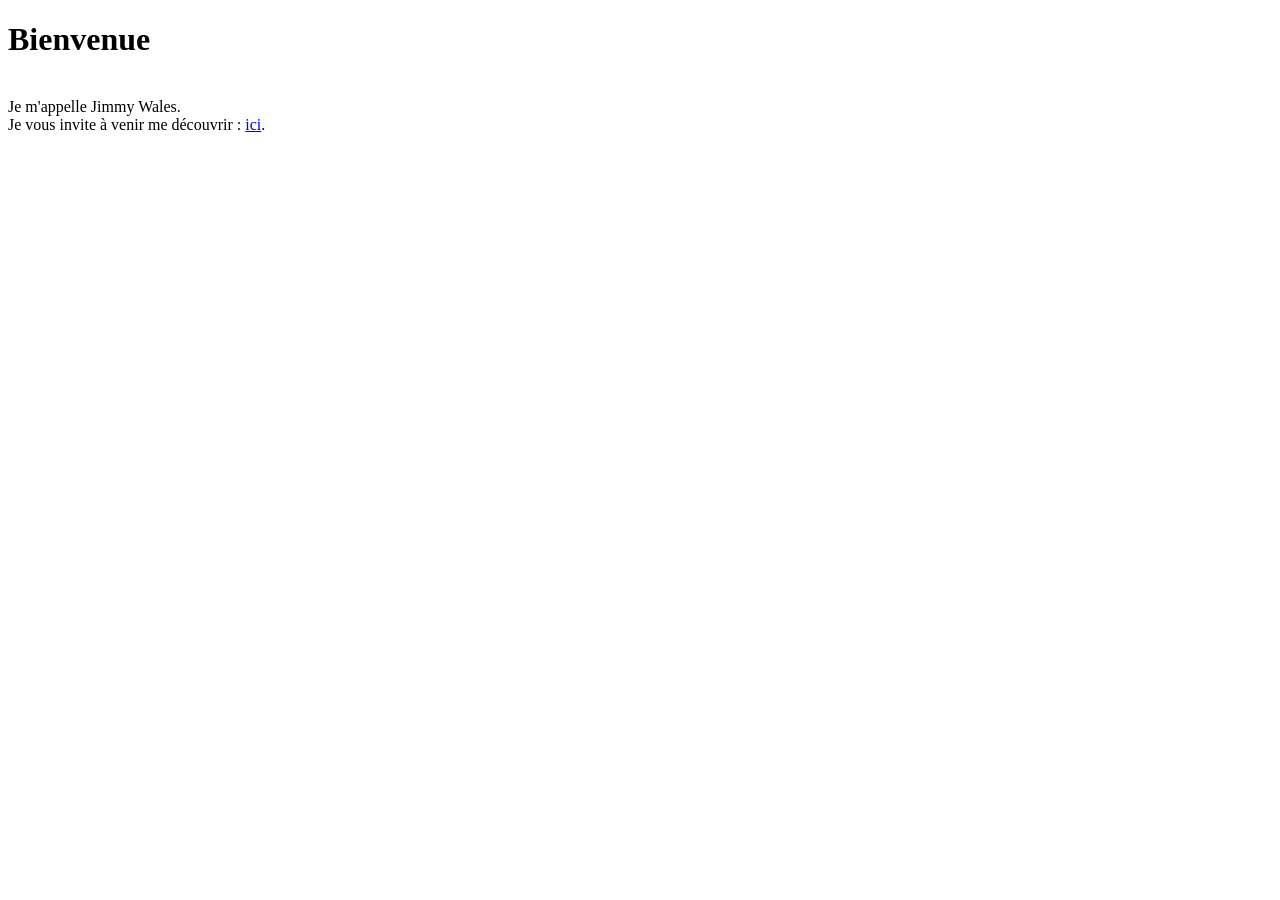
<file: homepage.html>
<!DOCTYPE html>
<html lang="fr">
<head>
    <meta charset="UTF-8">
    <meta name="viewport" content="width=device-width, initial-scale=1.0">
    <title>HomePage Jimmy Wales</title>
    <!-- Lien vers le fichier FOAF -->
    <link rel="meta" type="application/rdf+xml" title="FOAF" href="http://www.jimmywales.com/foaf.rdf" />
</head>
<body>
    <h1>Bienvenue</h1>
    <br>Je m'appelle Jimmy Wales. </br> Je vous invite à venir me découvrir : <a href="http://www.jimmywales.com/foaf.rdf">ici</a>.</p>
</body>
</html>
</file>
